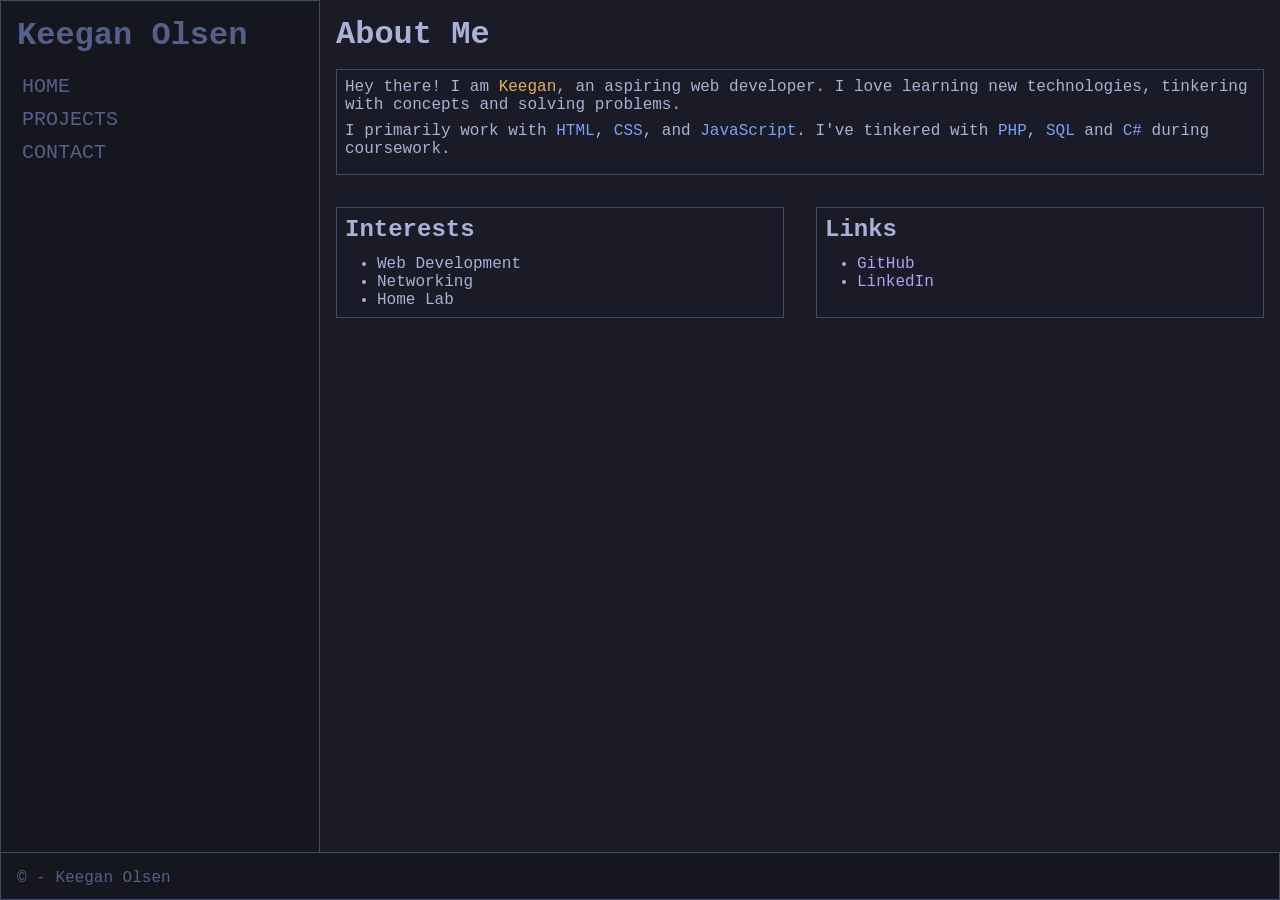
<file: index.html>
<!DOCTYPE html>
<html lang="en">
<head>
    <meta charset="UTF-8">
    <meta name="viewport" content="width=device-width, initial-scale=1.0">
    <title>Keegan - Portfolio</title>
    <link rel="stylesheet" href="styles.css">

    <script>
        // Smooth scrolling for navigation links
        document.addEventListener('DOMContentLoaded', function() {
            const navLinks = document.querySelectorAll('nav ul li');

            navLinks.forEach(link => {
                link.addEventListener('click', function() {
                    const targetId = this.textContent.toLowerCase();
                    const targetSection = document.getElementById(targetId);
                    if (targetSection) {
                        // Hide all sections
                        document.querySelectorAll('main > div').forEach(section => {
                            section.style.display = 'none';
                        });
                        // Show the target section
                        targetSection.style.display = 'block';
                    }
                });
            });
        });
    </script>
</head>
<body>
    <nav>
        <h1>Keegan Olsen</h1>
        <ul>
            <li>Home</li>
            <li>Projects</li>
            <li>Contact</li>
        </ul>
    </nav>
    <main>
        <div id="home">
            <h1>About Me</h1>
            <div class="info-containers">
                <div class="about-me">
                    <p>Hey there! I am <span class="highlight-name">Keegan</span>, an aspiring web developer. I love learning new technologies, tinkering with concepts and solving problems.</p>
                    <p>I primarily work with <span class="highlight">HTML</span>, <span class="highlight">CSS</span>, and <span class="highlight">JavaScript</span>. I've tinkered with <span class="highlight">PHP</span>, <span class="highlight">SQL</span> and <span class="highlight">C#</span> during coursework.</p>
                </div>
                <div class="aside">
                    <div class="interests">
                        <h2>Interests</h2>
                        <ul>
                            <li>Web Development</li>
                            <li>Networking</li>
                            <li>Home Lab</li>
                        </ul>
                    </div>
                    <div class="links">
                        <h2>Links</h2>
                        <ul>
                            <li><a href="https://github.com/keeganolsen" target="_blank">GitHub</a></li>
                            <li><a href="https://www.linkedin.com/in/keegan-olsen-4213822b6" target="_blank">LinkedIn</a></li>
                        </ul>
                    </div>
                </div>
            </div>
        </div>
        <div id="projects" style="display: none;">
            <h1>Projects</h1>
            <div>
                <div class="project">
                    <h2>Reefton Art & Cake Website</h2>
                    <p>As a part of my <span class="highlight">Diploma in Web Development</span>, I re-imagined and designed the Reefton Art & Cake website using SilverStripe. This project strengthened my skills within AWS EC2 management, custom CMS development and creating custom page templates to meet requirements.</p>
                    <img src="images/reefton-home.png" alt="Reefton Art/Cake Website" loading="lazy">
                </div>
                <div class="project">
                    <h2>Ara Virtual Tour</h2>
                    <p>Created a <a href="https://ara-computing-tour.vercel.app" target="_blank">web-based virtual tour</a> designed to support new students in exploring the Ara Institute campus. Using 360-degree images, I developed an interactive experience that enabled students to explore key locations and learn information about available resources/services.</p>
                    <iframe src="https://www.youtube.com/embed/XdEnl5DoCY0?si=PoTvhyO1WZuzQj72" title="YouTube video player" frameborder="0" allow="accelerometer; autoplay; clipboard-write; encrypted-media; gyroscope; picture-in-picture; web-share" referrerpolicy="strict-origin-when-cross-origin" allowfullscreen></iframe>
                </div>
            </div>
        </div>
        <div id="contact" style="display: none;">
            <h1>Contact Me</h1>
            <div class="info-containers">
                <div class="contact-info">
                    <p>Thanks for stopping by! If you would like to get in touch, please reach out via email. I'd love to hear from you!</p>
                    <ul>
                        <li><a href="mailto:keeganolsen@icloud.com">Email</a></li>
                    </ul>
                </div>
            </div>
        </div>
    </main>
    <footer>
        <p>&copy; - Keegan Olsen</p>
    </footer>
</body>
</html>
</file>
<file: styles.css>
/* RESET */

html, body, div, span, h1, h2, h3, h4, h5, h6, p, ul, ol, li, dl, dt, dd, img, fieldset, form, label, legend, table, caption, tbody, tfoot, thead, tr, th, td, a, article, aside, details, figcaption, figure, footer, header, hgroup, main, menu, nav, section {
    margin: 0;
    padding: 0;
    border: 0;
}
    
* {
    box-sizing: border-box;
}

nav, footer {
    background-color: rgb(22, 22, 30);
    color: #565F89;
}

nav {
    padding: 1em;
}

nav ul {
    display: flex;
    justify-content: space-around;
}

nav {
    border: 1px solid rgb(65, 72, 104);
}

nav li {
    cursor: pointer;
}

#active {
    color: #7AA2F7;
    background-color: #414868;
}

#home, #projects, #contact {
    padding: 1em;   
}

h1 {
    margin-bottom: .5em;
}

.about-me, .interests, .links, .contact-info {
    background-color: rgb(26, 27, 38);
    border: 1px solid rgb(65, 72, 104);
    margin: 1em 0em;
    padding: .5em;
}

.project {
    background-color: rgb(26, 27, 38);
    border: 1px solid rgb(65, 72, 104);
    margin: 1em 0em;
    padding: .5em;
}

.project {
    padding: 1em;
}

.project iframe {
    padding: 1em;
}

.project {
    width: 100%;
    height: 100%;
    display: grid;
}

.project iframe {
    width: min(100%, calc(100% * 16 / 9));
    height: min(100%, calc(100vw * 9 / 16));
    aspect-ratio: 16 / 9;
    border: 0;
}


.highlight-name {
    color: rgb(224, 175, 104);
}

.highlight {
    color: rgb(122, 162, 247)
}

h2, p {
    margin-bottom: .5em;
}

.info-containers ul {
    padding-left: 2em;
}

a {
    color: rgb(187, 154, 247);
    text-decoration: none;
}

a:hover, nav li:hover {
    text-decoration: underline;
}

body {
    margin: 0;
    min-height: 100dvh;
    display: flex;
    flex-direction: column;
}

main {
    flex: 1;
}

footer {
    flex-shrink: 0;
}

footer {
    border: 1px solid rgb(65, 72, 104);
    padding: 1em;
}

body {
    background-color: rgb(26, 27, 38);
    color: #A9B1D6;
    font-family: 'Fira Code', 'Consolas', 'Courier New', monospace;
}

nav ul li {
    list-style-type: none;
    text-transform: uppercase;
}

img {
    width: 100%;
}

@media screen and (min-width: 45em) {
    body {
        display: grid;
        grid-template-columns: 1fr 3fr;
        grid-template-rows: 1fr 3em;
    }
    
    main {
        display: flex;
    }

    nav {
        grid-column: 1 / 2;
        grid-row: 1 / 3;
    }

    footer {
        grid-column: 1 / 3;
        grid-row: 2 / 3;
    }

    nav ul {
        display: block;
    }

    nav li {
        padding: .25em;
    }
}

@media screen and (min-width: 60em) {
    .aside {
        display: flex;
    }

    .aside > div {
        flex: 1;
    }

    .interests {
        margin-right: 1em;
    }

    .links {
        margin-left: 1em;
    }

    h1 {
        font-size: 2rem;
    }

    nav li {
        font-size: 1.25rem;
    }
}
</file>
